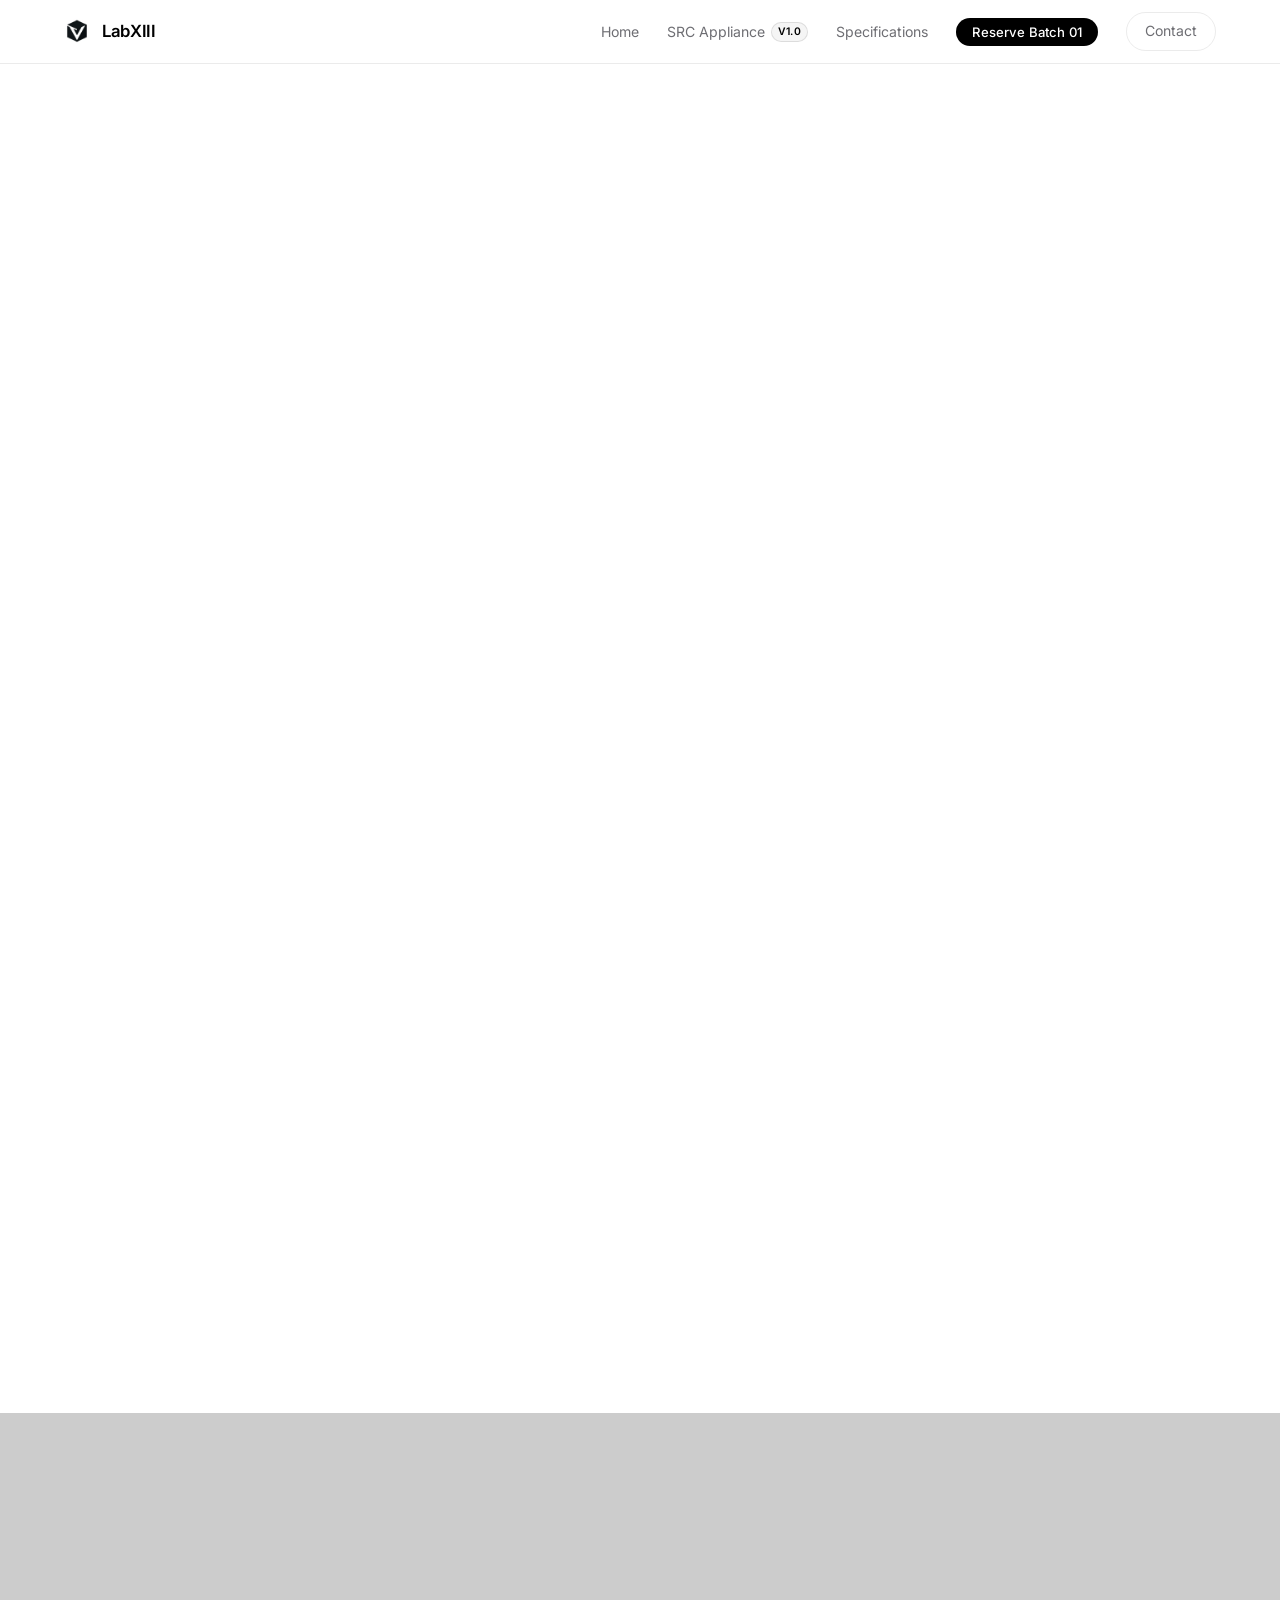
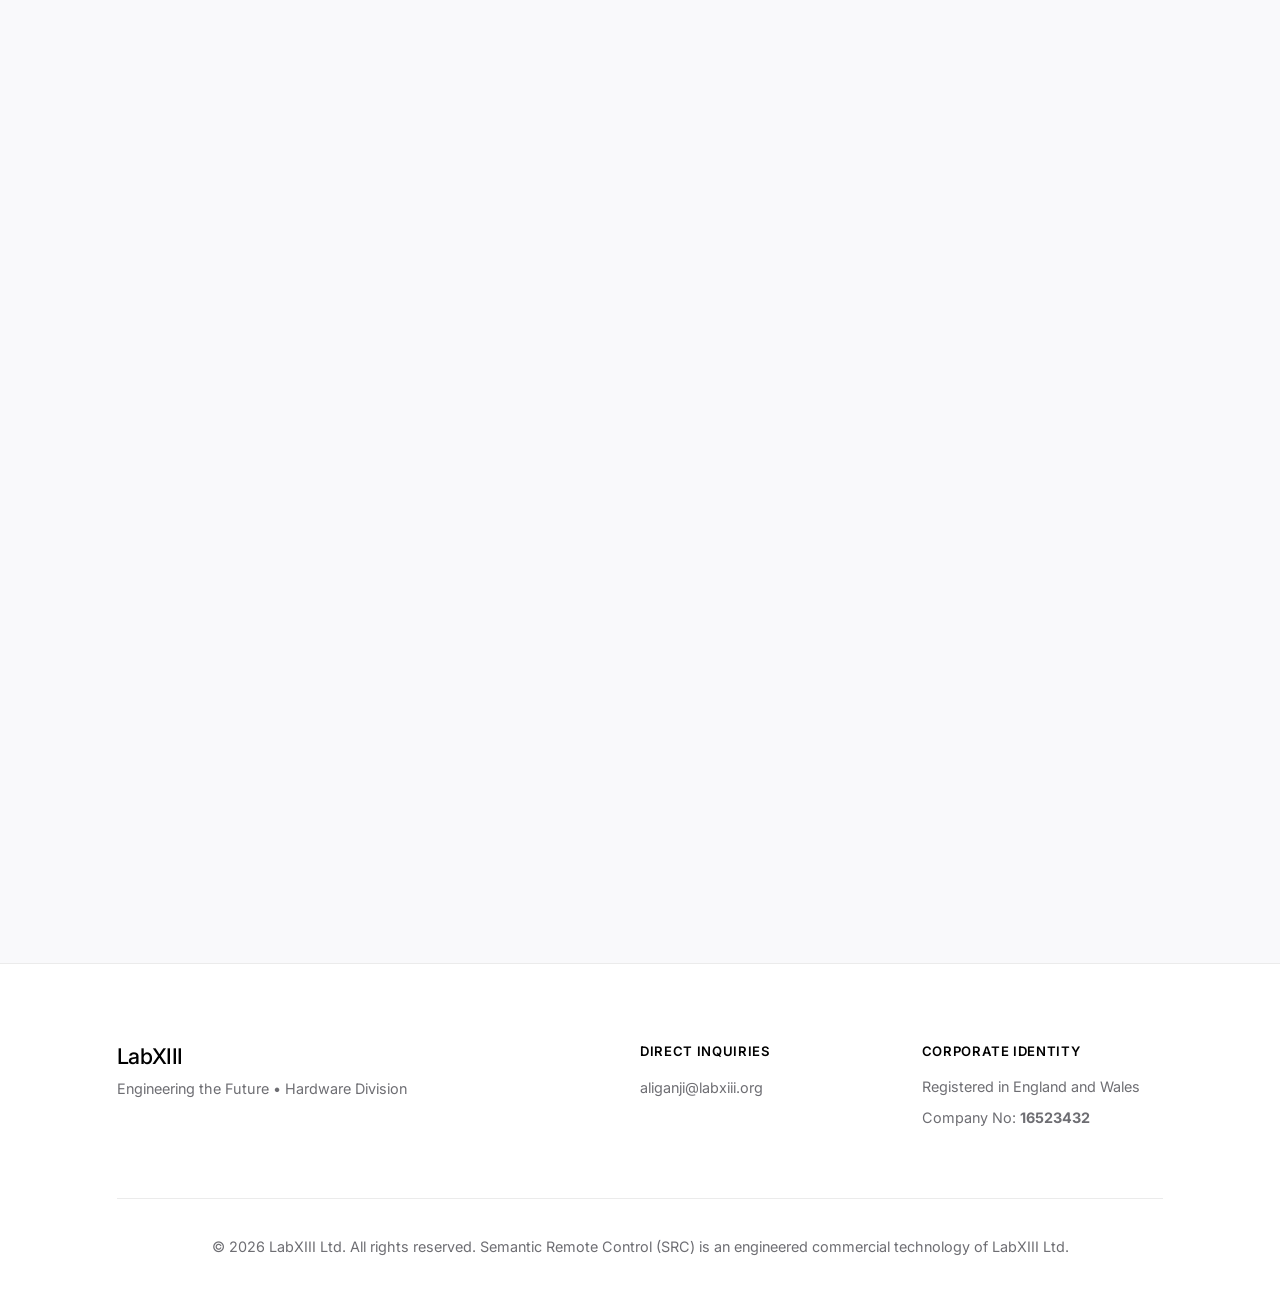
<file: src.html>
<!DOCTYPE html>
<html lang="en">
<head>
    <meta charset="UTF-8">
    <meta name="viewport" content="width=device-width, initial-scale=1.0">
    <title>Semantic Remote Control (SRC) | LabXIII Hardware</title>
    <meta name="description" content="Semantic Remote Control (SRC) by LabXIII Ltd. Hardware-level AI orchestration appliance for air-gapped systems and sub-OS firmware environments.">
    <meta name="author" content="LabXIII Ltd">
    <meta property="og:title" content="Semantic Remote Control (SRC) — Hardware AI Orchestration">
    <meta property="og:description" content="Grant foundation models physical eyes, hands, and governance over air-gapped and sub-OS systems.">
    <meta property="og:url" content="https://labxiii.org/src.html">
    <meta property="og:type" content="product">
    <meta property="og:image" content="https://labxiii.org/src-hardware.jpg">
    
    <!-- Google Fonts -->
    <link rel="preconnect" href="https://fonts.googleapis.com">
    <link rel="preconnect" href="https://fonts.gstatic.com" crossorigin>
    <link href="https://fonts.googleapis.com/css2?family=Inter:wght@300;400;500;600;700&family=JetBrains+Mono:wght@400;500&display=swap" rel="stylesheet">
    
    <!-- Custom CSS -->
    <link rel="stylesheet" href="style.css">
    <style>
        .page-hero {
            padding: 160px 0 80px;
            text-align: center;
        }
        .hero-tag {
            display: inline-flex;
            align-items: center;
            gap: 8px;
            background: rgba(249, 115, 22, 0.12);
            border: 1px solid var(--border-subtle);
            padding: 6px 16px;
            border-radius: 30px;
            font-size: 0.85rem;
            font-family: var(--font-heading);
            color: var(--text-muted);
            margin-bottom: 20px;
        }
        .main-headline {
            font-size: clamp(2.5rem, 6vw, 4.5rem);
            line-height: 1.1;
            margin-bottom: 20px;
            font-weight: 800;
        }
        .lead-text {
            font-size: 1.25rem;
            color: var(--text-muted);
            max-width: 800px;
            margin: 0 auto 36px;
            line-height: 1.6;
        }
        .hero-actions {
            display: flex;
            gap: 16px;
            justify-content: center;
            flex-wrap: wrap;
        }
        .tech-table {
            width: 100%;
            border-collapse: collapse;
            margin-top: 24px;
            font-size: 0.95rem;
        }
        .tech-table th, .tech-table td {
            padding: 14px 18px;
            text-align: left;
            border-bottom: 1px solid var(--border-glass);
        }
        .tech-table th {
            color: var(--text-muted);
            font-family: var(--font-heading);
            font-size: 0.85rem;
            text-transform: uppercase;
            letter-spacing: 0.5px;
        }
        .tech-table td {
            color: var(--text-main);
        }
    </style>
</head>
<body>

    <!-- Navigation -->
    <nav class="navbar" id="navbar">
        <div class="nav-container">
            <div class="logo">
                <a href="index.html" style="display:flex; align-items:center; gap:12px;">
                    <img src="logo.png" alt="LabXIII Logo">
                    <span class="company-name">LabXIII</span>
                </a>
            </div>
            <ul class="nav-links">
                <li><a href="index.html">Home</a></li>
                <li><a href="index.html#src-product" class="nav-highlight">SRC Appliance <span class="nav-badge">V1.0</span></a></li>
                <li><a href="#specs">Specifications</a></li>
                <li><a href="#preorder" class="btn-preorder-nav" onclick="openPreorderModal(event)">Reserve Batch 01</a></li>
                <li><a href="index.html#contact" class="btn-primary-outline">Contact</a></li>
            </ul>
        </div>
    </nav>

    <!-- Page Hero -->
    <header class="page-hero">
        <div class="container reveal">
            <div class="hero-tag">
                <span class="pill-dot"></span>
                OFFICIAL PRODUCT SPECIFICATION &bull; COMMERCIAL APPLIANCE
            </div>
            <h1 class="main-headline">Semantic Remote Control</h1>
            <p class="lead-text">
                The world's first open Model Context Protocol (MCP) appliance delivering sub-OS visual cognition, USB HID actuation, and hardware-isolated governance for air-gapped computational assets.
            </p>
            <div class="hero-actions">
                <button class="btn-accent" onclick="openPreorderModal(event)">Reserve Priority Pre-Order (Batch 01)</button>
                <a href="https://github.com/Z23599848/src" target="_blank" rel="noopener noreferrer" class="btn-secondary">Open-Source Repository</a>
            </div>
        </div>
    </header>

    <!-- Hardware Visual & Details -->
    <section style="padding: 40px 0 100px;">
        <div class="container">
            <div class="product-grid" style="margin-top:0;">
                
                <div class="product-visual-wrap reveal">
                    <img src="src-hardware-device.png" alt="SRC Commercial Enclosure Product Photograph" class="product-main-img" style="height:440px;">
                    <div class="product-status-overlay">
                        <span class="pill-dot" style="background:#10b981; box-shadow:0 0 8px #10b981;"></span>
                        ANODIZED SPACE-GRAY CHASSIS
                    </div>
                    <div class="oled-simulation">
                        <span>SRC v1.0 • AI LINK ACTIVE • 60 RPM</span>
                        <div class="oled-indicators">
                            <span class="led"><span class="led-dot led-pwr"></span> PWR</span>
                            <span class="led"><span class="led-dot led-ai"></span> AI</span>
                            <span class="led"><span class="led-dot led-kvm"></span> KVM</span>
                        </div>
                    </div>
                </div>

                <div class="product-content reveal">
                    <h3>Enterprise Hardware Architecture</h3>
                    <p class="product-lead">Zero Software Ingress &bull; Physical Bus Isolation</p>
                    <p class="product-desc">
                        Conventional automation tools fail when operating systems crash, storage corrupts, or networks are physically severed. The SRC appliance acts as a synthetic human operator sitting directly in front of the machine with a screen and keyboard.
                    </p>

                    <div class="feature-cards-grid">
                        <div class="feature-card-mini">
                            <div class="f-title">🖥️ 1080p60 Hardware Capture</div>
                            <div class="f-desc">WaveShare HDMI-to-CSI2 hardware bridge with &lt;80ms frame ingestion latency.</div>
                        </div>
                        <div class="feature-card-mini">
                            <div class="f-title">⌨️ Zero-Driver USB Emulation</div>
                            <div class="f-desc">Hardware USB OTG HID stack natively recognized as keyboard &amp; mouse by any BIOS.</div>
                        </div>
                        <div class="feature-card-mini">
                            <div class="f-title">📡 Out-of-Band Cellular Link</div>
                            <div class="f-desc">Dedicated 4G/LTE connectivity ensures administrative reach without host network access.</div>
                        </div>
                        <div class="feature-card-mini">
                            <div class="f-title">🔋 Dual UPS Battery Reserve</div>
                            <div class="f-desc">Independent power buffer prevents controller brownout during target host power cycling.</div>
                        </div>
                    </div>

                    <div class="preorder-banner-box">
                        <div class="preorder-meta-row">
                            <div class="preorder-batch-badge">
                                <span>📦 Production Batch 01 Allocation</span>
                            </div>
                            <div class="preorder-terms">
                                <strong>Zero Deposit Today</strong> &bull; Q1 2027
                            </div>
                        </div>
                        <button class="btn-accent" onclick="openPreorderModal(event)" style="width:100%;">
                            Reserve Your Commercial Unit &rarr;
                        </button>
                    </div>

                </div>

            </div>
        </div>
    </section>

    <!-- Technical Specifications Section -->
    <section id="specs" style="padding: 80px 0; background: rgba(0,0,0,0.2); border-top: 1px solid var(--border-glass);">
        <div class="container reveal">
            <h2 class="section-title">Technical Specifications</h2>
            <div class="glass" style="padding: 24px; border-radius: 12px; overflow-x: auto;">
                <table class="tech-table">
                    <thead>
                        <tr>
                            <th>Subsystem</th>
                            <th>Specification</th>
                            <th>Operational Benefit</th>
                        </tr>
                    </thead>
                    <tbody>
                        <tr>
                            <td><strong>Chassis &amp; Thermal</strong></td>
                            <td>CNC-Milled 6061-T6 Anodized Aluminum (Space-Gray)</td>
                            <td>Fanless passive convection, zero acoustic noise, rugged industrial durability</td>
                        </tr>
                        <tr>
                            <td><strong>Video Engine</strong></td>
                            <td>HDMI 1.4 Ingestion via dedicated CSI-2 Hardware Bus</td>
                            <td>1080p @ 60 FPS / 720p @ 60 FPS, hardware MJPEG compression (&lt;80ms capture latency)</td>
                        </tr>
                        <tr>
                            <td><strong>Actuation Stack</strong></td>
                            <td>Hardware USB OTG Type-C HID Emulation</td>
                            <td>Full keycode coverage (BIOS navigation, UEFI boot selection, modifier combinations)</td>
                        </tr>
                        <tr>
                            <td><strong>AI Protocol</strong></td>
                            <td>Model Context Protocol (MCP) over stdio JSON-RPC</td>
                            <td>Native plug-and-play compatibility with Claude Desktop, OpenHands, and Agent SDKs</td>
                        </tr>
                        <tr>
                            <td><strong>Safety Architecture</strong></td>
                            <td>Dual-Tier Hardened Bridge Proxy (timing-safe auth, 60 RPM limiter)</td>
                            <td>Immune to prompt injection escalation; AI agent never receives root hardware credentials</td>
                        </tr>
                        <tr>
                            <td><strong>Emergency Link</strong></td>
                            <td>Pimoroni Clipper LTE/4G HAT + Fallback pgrok cryptographic tunnel</td>
                            <td>Out-of-band disaster reachability during total facility network outages</td>
                        </tr>
                        <tr>
                            <td><strong>Battery Protection</strong></td>
                            <td>Waveshare UPS HAT with dynamic voltage monitoring</td>
                            <td>Continuous controller uptime across host cold reboots and power resets</td>
                        </tr>
                    </tbody>
                </table>
            </div>
        </div>
    </section>


    <!-- Architectural Resilience Matrix (Directly from FYP Poster Data) -->
    <section id="resilience" style="padding: 80px 0; background: var(--bg-subtle); border-top: 1px solid var(--border-subtle);">
        <div class="container reveal">
            <span class="badge-tag" style="margin-bottom: 12px;">
                <span class="pill-dot"></span>
                ARCHITECTURAL CAPABILITY BENCHMARK (BY DESIGN)
            </span>
            <h2 class="section-title">In-Band vs. Out-of-Band Resilience</h2>
            <p class="section-text" style="max-width: 820px; margin-bottom: 32px;">
                Demonstrating why conventional software-only automation collapses during critical failures, and how SRC's hardware-layer closed loop guarantees administrative reach.
            </p>

            <div class="glass" style="padding: 24px; border-radius: 12px; overflow-x: auto; margin-bottom: 48px;">
                <table class="tech-table">
                    <thead>
                        <tr>
                            <th>Scenario / Architectural Feature</th>
                            <th>In-Band (SSH / Ansible / Cloud API)</th>
                            <th>Blind Hardware (BadUSB / Rubber Ducky)</th>
                            <th>SRC Out-of-Band Appliance</th>
                        </tr>
                    </thead>
                    <tbody>
                        <tr>
                            <td><strong>BIOS / UEFI Firmware Setup</strong></td>
                            <td><span style="color:#ef4444; font-weight:600;">✗ Fails</span> — Target OS stack not yet loaded</td>
                            <td><span style="color:#f59e0b; font-weight:600;">⚠ Blind</span> — Keystrokes sent without visual feedback</td>
                            <td><span style="color:#10b981; font-weight:600;">✓ Full OOB Control</span> — Visual OCR + USB HID keystrokes</td>
                        </tr>
                        <tr>
                            <td><strong>Target Network Interface Down</strong></td>
                            <td><span style="color:#ef4444; font-weight:600;">✗ Connection Lost</span> — All management agents unreachable</td>
                            <td><span style="color:#f59e0b; font-weight:600;">⚠ Blind</span> — No verification of network recovery</td>
                            <td><span style="color:#10b981; font-weight:600;">✓ Isolated Video Path</span> — Independent 4G/OOB management link</td>
                        </tr>
                        <tr>
                            <td><strong>Kernel Panic / BSOD / Bootloader Corruption</strong></td>
                            <td><span style="color:#ef4444; font-weight:600;">✗ Daemon Dead</span> — Target user-space crashed</td>
                            <td><span style="color:#ef4444; font-weight:600;">✗ Ignored</span> — Crash screens halt script execution</td>
                            <td><span style="color:#10b981; font-weight:600;">✓ OCR Diagnostic</span> — Multimodal VLM parses kernel stack traces</td>
                        </tr>
                        <tr>
                            <td><strong>Real-Time Visual State Verification</strong></td>
                            <td><span style="color:#ef4444; font-weight:600;">✗ None</span> — Relies solely on command exit codes</td>
                            <td><span style="color:#ef4444; font-weight:600;">✗ None</span> — Unidirectional open-loop injection</td>
                            <td><span style="color:#10b981; font-weight:600;">✓ Continuous 1080p60</span> — ReAct loop re-captures after every keypress</td>
                        </tr>
                        <tr>
                            <td><strong>Root Credential Isolation</strong></td>
                            <td><span style="color:#f59e0b; font-weight:600;">⚠ Direct Exposure</span> — AI agent holds direct root SSH keys</td>
                            <td><span style="color:#ef4444; font-weight:600;">✗ Burned</span> — Plaintext keys baked into device payloads</td>
                            <td><span style="color:#10b981; font-weight:600;">✓ Local Security Proxy</span> — LLM never receives root hardware keys</td>
                        </tr>
                    </tbody>
                </table>
            </div>

            <!-- Buyer & Investor Procurement Section -->
            <div class="editions-container">
                <div class="editions-title-row">
                    <div>
                        <span class="badge-tag" style="margin-bottom:8px;">COMMERCIAL PROCUREMENT &amp; INVESTMENT</span>
                        <h3 style="font-size:1.6rem; font-weight:600; color:var(--text-main);">Reserve Hardware or Inquire for Enterprise Fleet</h3>
                    </div>
                    <div>
                        <span style="font-size:0.9rem; color:var(--text-muted);">Batch 01 Delivery: Q1 2027</span>
                    </div>
                </div>

                <div class="editions-grid">
                    <div class="edition-card">
                        <span class="edition-tier">Developer &bull; Turnkey Node</span>
                        <h4 class="edition-name">SRC Developer Evaluation Kit</h4>
                        <p class="edition-desc">Turnkey single-node hardware unit for AI research labs, automated physical testbeds, and systems engineers.</p>
                        <ul class="edition-features">
                            <li>Pre-configured PiKVM v2 + TC358743 HDMI-CSI bridge</li>
                            <li>Native stdio MCP server for Claude Desktop / OpenHands</li>
                            <li>Zero target machine software installation</li>
                        </ul>
                        <button class="btn-primary" onclick="openPreorderModal(event)" style="width:100%; font-size:0.85rem; padding:10px;">Pre-Order ($0 Deposit)</button>
                    </div>

                    <div class="edition-card" style="border-color: rgba(59, 130, 246, 0.4); background: var(--bg-card-hover);">
                        <span class="edition-tier" style="color:#38bdf8;">Enterprise &bull; Datacenter Fleet</span>
                        <h4 class="edition-name">Enterprise SRE Rack Cluster</h4>
                        <p class="edition-desc">High-density 1U rackmount appliance orchestrating out-of-band recovery across multi-server datacenter aisles.</p>
                        <ul class="edition-features">
                            <li>Multi-target HDMI matrix &amp; USB HID multiplexing</li>
                            <li>Integrated 4G/LTE cellular out-of-band uplink</li>
                            <li>ATX power relay interlock with human gating</li>
                        </ul>
                        <button class="btn-accent" onclick="openPreorderModal(event)" style="width:100%; font-size:0.85rem; padding:10px;">Request Enterprise Allocation</button>
                    </div>

                    <div class="edition-card">
                        <span class="edition-tier">Strategic &bull; Seed Round</span>
                        <h4 class="edition-name">Investor &amp; Research Partnership</h4>
                        <p class="edition-desc">LabXIII Ltd is scaling Batch 01 manufacturing, enterprise pilot programs, and sovereign defense research partnerships.</p>
                        <ul class="edition-features">
                            <li>Commercial IP &amp; hardware appliance licensing</li>
                            <li>Enterprise SLA and custom MCP tool development</li>
                            <li>University of Roehampton research heritage</li>
                        </ul>
                        <a href="mailto:aliganji@labxiii.org?subject=Investor%20%26%20Partnership%20Inquiry%20-%20SRC" class="btn-secondary" style="width:100%; font-size:0.85rem; padding:10px; text-align:center;">Contact Founder</a>
                    </div>
                </div>
            </div>

            <!-- Research Poster Banner -->
            <div class="poster-banner" style="margin-top: 36px;">
                <div class="poster-banner-info">
                    <span class="badge-tag" style="background:rgba(255,255,255,0.08); margin-bottom:8px;">ACADEMIC RESEARCH &amp; VERIFICATION</span>
                    <h3>Official Final Year Project Research Poster</h3>
                    <p>
                        Download the formal academic poster detailing the theoretical limitations of in-band control, the multi-tier safety architecture, and IEEE references.
                    </p>
                </div>
                <div class="poster-banner-actions">
                    <a href="src-poster.pdf" target="_blank" class="btn-accent" style="display:inline-flex; align-items:center; gap:8px;">
                        <span>📄 Download Academic Poster (PDF)</span>
                    </a>
                    <a href="https://github.com/Z23599848/src" target="_blank" rel="noopener noreferrer" class="btn-secondary">
                        <span>GitHub Repository</span>
                    </a>
                </div>
            </div>

        </div>
    </section>


    <!-- Pre-Order Modal -->
    <div id="preorder-modal" class="modal-backdrop">
        <div class="modal-window">
            <button class="modal-close-btn" onclick="closePreorderModal()" aria-label="Close modal">&times;</button>
            
            <div id="preorder-form-container">
                <div class="modal-header">
                    <span class="badge-tag" style="margin-bottom:8px;">PRIORITY RESERVATION</span>
                    <h3>Reserve Semantic Remote Control</h3>
                    <p>Secure your Batch 01 allocation. Zero upfront deposit required today. Priority shipping begins Q1 2027.</p>
                </div>

                <form id="preorder-form" onsubmit="handlePreorderSubmit(event)">
                    <div class="form-row">
                        <div class="form-group">
                            <label for="po-name">Full Name *</label>
                            <input type="text" id="po-name" class="form-control" placeholder="Dr. Jane Doe" required>
                        </div>
                        <div class="form-group">
                            <label for="po-email">Corporate / Work Email *</label>
                            <input type="email" id="po-email" class="form-control" placeholder="jane.doe@enterprise.com" required>
                        </div>
                    </div>

                    <div class="form-row">
                        <div class="form-group">
                            <label for="po-org">Organization / Institution *</label>
                            <input type="text" id="po-org" class="form-control" placeholder="Defense Lab / Datacenter Inc." required>
                        </div>
                        <div class="form-group">
                            <label for="po-units">Allocation Request *</label>
                            <select id="po-units" class="form-control" required>
                                <option value="1 Unit (Evaluation)">1 Unit — Evaluation &amp; Dev Kit</option>
                                <option value="2-5 Units (Pilot)">2–5 Units — Pilot Deployment</option>
                                <option value="10-25 Units (Datacenter)">10–25 Units — Datacenter Cluster</option>
                                <option value="Enterprise Fleet (25+)">&gt; 25 Units — Enterprise Fleet Allocation</option>
                            </select>
                        </div>
                    </div>

                    <div class="form-group">
                        <label for="po-usecase">Primary Deployment Environment</label>
                        <select id="po-usecase" class="form-control">
                            <option value="Air-Gapped Infrastructure">Air-Gapped / Classified Computational Infrastructure</option>
                            <option value="Datacenter Bare-Metal Automation">Datacenter Cold-Boot &amp; OS Provisioning</option>
                            <option value="Autonomous AI Lab Automation">Autonomous Physical AI Lab Automation</option>
                            <option value="Emergency Disaster Recovery">Emergency Kernel &amp; Remote Disaster Recovery</option>
                            <option value="Academic & Research">Academic &amp; Systems Research</option>
                        </select>
                    </div>

                    <div class="form-group">
                        <label for="po-notes">Technical Requirements or Custom Firmware Needs</label>
                        <textarea id="po-notes" class="form-control" rows="2" placeholder="e.g., custom MCP tools, IPMI/Redfish fallback, specific enclosure brackets..."></textarea>
                    </div>

                    <div class="form-footer">
                        <button type="submit" class="btn-accent" style="width:100%; padding:14px; font-size:1rem;">
                            Confirm Priority Pre-Order Allocation &rarr;
                        </button>
                        <p class="form-notice">
                            🔒 By reserving, your allocation is registered directly with LabXIII Ltd (Company No: 16523432). No payment is taken until product dispatch.
                        </p>
                    </div>
                </form>
            </div>

            <!-- Confirmation View -->
            <div id="preorder-confirmation" class="confirmation-card">
                <div class="confirm-icon">✓</div>
                <h3>Allocation Reserved!</h3>
                <p style="color:var(--text-muted); font-size:0.95rem; margin-top:6px;">
                    Thank you. Your early-adopter reservation for the Semantic Remote Control (SRC) has been formally registered with LabXIII Engineering.
                </p>
                <div>
                    <span class="confirm-res-id" id="confirmed-res-code">SRC-B1-84920</span>
                </div>
                <p style="font-size:0.85rem; color:var(--text-muted); line-height:1.6; max-width:440px; margin:0 auto 24px;">
                    A dispatch record has been queued for <strong id="confirmed-email-display" style="color:var(--text-main);"></strong>. We will contact your organization prior to Q1 2027 delivery with shipping logistics and firmware provisioning credentials.
                </p>
                <div style="display:flex; justify-content:center; gap:12px;">
                    <button class="btn-primary" onclick="closePreorderModal()">Close Window</button>
                    <a id="email-confirmation-link" href="#" class="btn-secondary" style="font-size:0.85rem; padding:10px 20px;">Email Copy to Myself</a>
                </div>
            </div>

        </div>
    </div>

    <!-- Footer -->
    <footer class="footer">
        <div class="container">
            <div class="footer-grid">
                <div class="footer-brand">
                    <h2>LabXIII</h2>
                    <p>Engineering the Future &bull; Hardware Division</p>
                </div>
                <div class="footer-contact">
                    <h4>Direct Inquiries</h4>
                    <a href="mailto:aliganji@labxiii.org" class="email-link">aliganji@labxiii.org</a>
                </div>
                <div class="footer-legal">
                    <h4>Corporate Identity</h4>
                    <p>Registered in England and Wales</p>
                    <p>Company No: <strong>16523432</strong></p>
                </div>
            </div>
            <div class="footer-bottom">
                <p>&copy; 2026 LabXIII Ltd. All rights reserved. Semantic Remote Control (SRC) is an engineered commercial technology of LabXIII Ltd.</p>
            </div>
        </div>
    </footer>

    <script src="app.js"></script>
</body>
</html>
</file>
<file: style.css>
/* ==========================================================================
   LABXIII LTD — OPENAI MINIMALIST DESIGN SYSTEM
   Ultra-clean typography, deep rich black, hairline borders, and pill geometry.
   ========================================================================== */

:root {
    /* Dark Theme (OpenAI Signature Palette) */
    --bg-color: #000000;
    --bg-subtle: #080808;
    --bg-card: #0d0d0d;
    --bg-card-hover: #141414;
    --border-subtle: rgba(255, 255, 255, 0.09);
    --border-hover: rgba(255, 255, 255, 0.22);
    --text-main: #ffffff;
    --text-muted: #8e8e93;
    --text-dim: #5c5c62;
    --accent: #ffffff;
    --accent-contrast: #000000;
    --badge-bg: rgba(255, 255, 255, 0.05);
    --badge-border: rgba(255, 255, 255, 0.12);
    --nav-bg: rgba(0, 0, 0, 0.75);
    --logo-filter: invert(1);
    
    --font-heading: 'Inter', -apple-system, BlinkMacSystemFont, 'Segoe UI', Roboto, sans-serif;
    --font-body: 'Inter', -apple-system, BlinkMacSystemFont, 'Segoe UI', Roboto, sans-serif;
    --font-mono: 'JetBrains Mono', monospace;
    
    --nav-height: 64px;
    --radius-pill: 9999px;
    --radius-card: 16px;
    --radius-sm: 8px;
    --transition: all 0.2s cubic-bezier(0.16, 1, 0.3, 1);
}

[data-theme="light"] {
    --bg-color: #ffffff;
    --bg-subtle: #f9f9fb;
    --bg-card: #f4f4f6;
    --bg-card-hover: #ececee;
    --border-subtle: rgba(0, 0, 0, 0.08);
    --border-hover: rgba(0, 0, 0, 0.2);
    --text-main: #000000;
    --text-muted: #6e6e73;
    --text-dim: #999999;
    --accent: #000000;
    --accent-contrast: #ffffff;
    --badge-bg: rgba(0, 0, 0, 0.04);
    --badge-border: rgba(0, 0, 0, 0.1);
    --nav-bg: rgba(255, 255, 255, 0.8);
    --logo-filter: invert(0);
}

* {
    margin: 0;
    padding: 0;
    box-sizing: border-box;
}

html {
    scroll-behavior: smooth;
    font-size: 16px;
}

body {
    background-color: var(--bg-color);
    color: var(--text-main);
    font-family: var(--font-body);
    line-height: 1.6;
    overflow-x: hidden;
    -webkit-font-smoothing: antialiased;
    -moz-osx-font-smoothing: grayscale;
}

/* Typography — OpenAI Understated & Confident */
h1, h2, h3, h4 {
    font-family: var(--font-heading);
    font-weight: 500;
    letter-spacing: -0.035em;
    color: var(--text-main);
    line-height: 1.15;
}

/* Canvas Background */
#canvas-container {
    position: fixed;
    top: 0;
    left: 0;
    width: 100vw;
    height: 100vh;
    z-index: -2;
    pointer-events: none;
    background: var(--bg-color);
}

#bg-canvas {
    position: fixed;
    top: 0;
    left: 0;
    width: 100vw;
    height: 100vh;
    z-index: -1;
    pointer-events: none;
    opacity: 0.12;
}

/* Container */
.container {
    max-width: 1200px;
    margin: 0 auto;
    padding: 0 6%;
}

.glass {
    background: var(--bg-card);
    border: 1px solid var(--border-subtle);
    border-radius: var(--radius-card);
}

/* Links */
a {
    color: var(--text-main);
    text-decoration: none;
    transition: var(--transition);
}

/* Pill Buttons — OpenAI Pure Geometry */
.btn-primary {
    display: inline-flex;
    align-items: center;
    justify-content: center;
    background: var(--text-main);
    color: var(--bg-color) !important;
    padding: 11px 24px;
    font-family: var(--font-heading);
    font-weight: 500;
    border-radius: var(--radius-pill);
    font-size: 0.9rem;
    letter-spacing: -0.01em;
    border: 1px solid var(--text-main);
    cursor: pointer;
    transition: var(--transition);
}
.btn-primary:hover {
    opacity: 0.88;
    transform: translateY(-1px);
}

.btn-secondary {
    display: inline-flex;
    align-items: center;
    justify-content: center;
    background: rgba(255, 255, 255, 0.05);
    color: var(--text-main);
    padding: 11px 24px;
    font-family: var(--font-heading);
    font-weight: 400;
    border-radius: var(--radius-pill);
    border: 1px solid var(--border-subtle);
    font-size: 0.9rem;
    letter-spacing: -0.01em;
    cursor: pointer;
    transition: var(--transition);
}
[data-theme="light"] .btn-secondary {
    background: rgba(0, 0, 0, 0.04);
}
.btn-secondary:hover {
    border-color: var(--border-hover);
    background: rgba(255, 255, 255, 0.08);
}

.btn-primary-outline {
    display: inline-flex;
    align-items: center;
    padding: 7px 18px;
    border: 1px solid var(--border-subtle);
    border-radius: var(--radius-pill);
    font-size: 0.84rem;
    font-weight: 400;
    color: var(--text-muted);
}
.btn-primary-outline:hover {
    border-color: var(--border-hover);
    color: var(--text-main);
}

.btn-accent {
    display: inline-flex;
    align-items: center;
    justify-content: center;
    background: var(--text-main);
    color: var(--bg-color) !important;
    padding: 11px 26px;
    font-family: var(--font-heading);
    font-weight: 500;
    border-radius: var(--radius-pill);
    font-size: 0.9rem;
    letter-spacing: -0.01em;
    border: 1px solid var(--text-main);
    cursor: pointer;
    transition: var(--transition);
}
.btn-accent:hover {
    opacity: 0.88;
    transform: translateY(-1px);
}

/* Navigation Bar — OpenAI Translucent Blur */
.navbar {
    position: fixed;
    top: 0;
    width: 100%;
    height: var(--nav-height);
    display: flex;
    align-items: center;
    z-index: 100;
    background: var(--nav-bg);
    backdrop-filter: blur(20px);
    -webkit-backdrop-filter: blur(20px);
    border-bottom: 1px solid var(--border-subtle);
    transition: var(--transition);
}
.nav-container {
    width: 100%;
    max-width: 1300px;
    margin: 0 auto;
    padding: 0 5%;
    display: flex;
    justify-content: space-between;
    align-items: center;
}
.logo {
    display: flex;
    align-items: center;
    gap: 10px;
}
.logo img {
    width: 26px;
    height: 26px;
    border-radius: 50%;
    filter: var(--logo-filter);
    transition: var(--transition);
}
.company-name {
    font-family: var(--font-heading);
    font-weight: 600;
    font-size: 1.05rem;
    letter-spacing: -0.02em;
}
.nav-links {
    display: flex;
    list-style: none;
    gap: 28px;
    align-items: center;
}
.nav-links li a {
    font-size: 0.88rem;
    font-weight: 400;
    color: var(--text-muted);
}
.nav-links li a:hover {
    color: var(--text-main);
}
.nav-highlight {
    display: inline-flex;
    align-items: center;
    gap: 6px;
}
.nav-badge {
    background: var(--badge-bg);
    border: 1px solid var(--badge-border);
    color: var(--text-main) !important;
    font-size: 0.65rem;
    font-weight: 600;
    padding: 1px 6px;
    border-radius: var(--radius-pill);
    letter-spacing: 0.3px;
    text-transform: uppercase;
}
.btn-preorder-nav {
    background: var(--text-main) !important;
    color: var(--bg-color) !important;
    padding: 6px 16px !important;
    border-radius: var(--radius-pill) !important;
    font-weight: 500 !important;
    font-size: 0.82rem !important;
    transition: var(--transition);
}
.btn-preorder-nav:hover {
    opacity: 0.85;
}

/* Theme Toggle Button */
.theme-switch button {
    background: transparent;
    border: 1px solid var(--border-subtle);
    cursor: pointer;
    display: flex;
    align-items: center;
    justify-content: center;
    width: 34px;
    height: 34px;
    border-radius: 50%;
    padding: 7px;
    transition: var(--transition);
}
.theme-switch button:hover {
    border-color: var(--border-hover);
}
.theme-switch svg {
    width: 16px;
    height: 16px;
    fill: var(--text-main);
}

/* Hero Section */
.hero {
    min-height: 85vh;
    display: flex;
    flex-direction: column;
    justify-content: center;
    align-items: center;
    text-align: center;
    position: relative;
    padding: 140px 5% 60px;
}
.hero-content {
    max-width: 900px;
    display: flex;
    flex-direction: column;
    align-items: center;
}

/* Announcement Pill (OpenAI Style) */
.announcement-pill {
    display: inline-flex;
    align-items: center;
    gap: 8px;
    background: var(--badge-bg);
    border: 1px solid var(--badge-border);
    padding: 6px 16px;
    border-radius: var(--radius-pill);
    font-size: 0.84rem;
    color: var(--text-muted);
    margin-bottom: 28px;
    cursor: pointer;
    transition: var(--transition);
}
.announcement-pill:hover {
    border-color: var(--border-hover);
    color: var(--text-main);
}
.pill-dot {
    width: 6px;
    height: 6px;
    border-radius: 50%;
    background: #10b981;
}

.hero-title {
    font-size: clamp(3rem, 7.5vw, 5.6rem);
    line-height: 1.05;
    margin-bottom: 24px;
    font-weight: 500;
    letter-spacing: -0.04em;
    color: var(--text-main);
}
.hero-title .highlight {
    color: var(--text-muted);
    font-weight: 400;
}
.hero-subtitle {
    font-size: clamp(1.1rem, 2vw, 1.35rem);
    color: var(--text-muted);
    max-width: 680px;
    margin: 0 auto 36px;
    line-height: 1.55;
    font-weight: 400;
    letter-spacing: -0.015em;
}
.hero-cta {
    display: flex;
    gap: 12px;
    justify-content: center;
    flex-wrap: wrap;
}
.scroll-indicator {
    display: none;
}

/* Sections Common */
section {
    padding: 100px 0;
}
.section-title {
    font-size: 2.4rem;
    font-weight: 500;
    letter-spacing: -0.03em;
    margin-bottom: 16px;
    text-align: center;
}
.section-text {
    font-size: 1.15rem;
    color: var(--text-muted);
    max-width: 760px;
    margin: 0 auto;
    text-align: center;
    line-height: 1.7;
    letter-spacing: -0.01em;
}

/* ==========================================================================
   FLAGSHIP HARDWARE: SEMANTIC REMOTE CONTROL (SRC)
   ========================================================================== */
.product-section {
    padding: 110px 0;
    border-top: 1px solid var(--border-subtle);
    border-bottom: 1px solid var(--border-subtle);
    background: var(--bg-subtle);
}
.product-badge-header {
    text-align: center;
    margin-bottom: 14px;
}
.badge-tag {
    display: inline-flex;
    align-items: center;
    gap: 6px;
    background: var(--badge-bg);
    border: 1px solid var(--badge-border);
    color: var(--text-muted);
    padding: 4px 12px;
    border-radius: var(--radius-pill);
    font-size: 0.75rem;
    font-family: var(--font-mono);
    font-weight: 500;
    letter-spacing: 0.8px;
    text-transform: uppercase;
}

.product-grid {
    display: grid;
    grid-template-columns: 1.1fr 1fr;
    gap: 48px;
    align-items: center;
    margin-top: 56px;
}

.product-visual-wrap {
    position: relative;
    border-radius: 20px;
    overflow: hidden;
    background: #080808;
    border: 1px solid var(--border-subtle);
    box-shadow: 0 20px 80px rgba(0, 0, 0, 0.7);
    transition: var(--transition);
}
.product-visual-wrap:hover {
    border-color: var(--border-hover);
}
.product-main-img {
    width: 100%;
    height: 400px;
    object-fit: cover;
    display: block;
    transition: transform 0.6s cubic-bezier(0.16, 1, 0.3, 1);
}
.product-visual-wrap:hover .product-main-img {
    transform: scale(1.02);
}

.product-status-overlay {
    position: absolute;
    top: 16px;
    right: 16px;
    background: rgba(10, 10, 10, 0.85);
    backdrop-filter: blur(12px);
    border: 1px solid var(--border-subtle);
    border-radius: var(--radius-pill);
    padding: 5px 12px;
    display: flex;
    align-items: center;
    gap: 7px;
    font-family: var(--font-mono);
    font-size: 0.72rem;
    color: #e5e7eb;
}

.oled-simulation {
    background: #050505;
    border-top: 1px solid var(--border-subtle);
    padding: 12px 20px;
    display: flex;
    justify-content: space-between;
    align-items: center;
    font-family: var(--font-mono);
    font-size: 0.78rem;
    color: #cbd5e1;
}
.oled-indicators {
    display: flex;
    gap: 12px;
    font-size: 0.7rem;
}
.led {
    display: inline-flex;
    align-items: center;
    gap: 5px;
    color: var(--text-dim);
}
.led-dot {
    width: 6px;
    height: 6px;
    border-radius: 50%;
}
.led-pwr { background: #10b981; }
.led-ai  { background: #f59e0b; }
.led-kvm { background: #38bdf8; }

.product-content h3 {
    font-size: 2.2rem;
    font-weight: 500;
    letter-spacing: -0.03em;
    margin-bottom: 12px;
}
.product-lead {
    font-size: 1.1rem;
    color: var(--text-muted);
    font-weight: 400;
    margin-bottom: 16px;
    line-height: 1.45;
}
.product-desc {
    color: var(--text-muted);
    font-size: 0.98rem;
    line-height: 1.65;
    margin-bottom: 24px;
}

.feature-cards-grid {
    display: grid;
    grid-template-columns: 1fr 1fr;
    gap: 12px;
    margin-bottom: 28px;
}
.feature-card-mini {
    background: var(--bg-card);
    border: 1px solid var(--border-subtle);
    border-radius: 12px;
    padding: 14px 16px;
    transition: var(--transition);
}
.feature-card-mini:hover {
    border-color: var(--border-hover);
    background: var(--bg-card-hover);
}
.f-title {
    font-weight: 500;
    font-size: 0.88rem;
    color: var(--text-main);
    display: flex;
    align-items: center;
    gap: 6px;
    margin-bottom: 4px;
}
.f-desc {
    font-size: 0.78rem;
    color: var(--text-muted);
    line-height: 1.45;
}

.preorder-banner-box {
    background: var(--bg-card);
    border: 1px solid var(--border-subtle);
    border-radius: 16px;
    padding: 20px 24px;
    display: flex;
    flex-direction: column;
    gap: 16px;
}
.preorder-meta-row {
    display: flex;
    justify-content: space-between;
    align-items: center;
    flex-wrap: wrap;
    gap: 10px;
}
.preorder-batch-badge {
    font-weight: 500;
    font-size: 0.88rem;
    color: var(--text-main);
    display: flex;
    align-items: center;
    gap: 6px;
}
.preorder-terms {
    font-size: 0.82rem;
    color: var(--text-muted);
}
.preorder-cta-row {
    display: flex;
    gap: 12px;
    flex-wrap: wrap;
}

/* ==========================================================================
   DIVISIONS (SIC CODES) — MINIMALIST OPENAI STYLE
   ========================================================================== */
.divisions {
    padding: 100px 0;
}
.grid {
    display: grid;
    grid-template-columns: repeat(auto-fit, minmax(270px, 1fr));
    gap: 18px;
    margin-top: 48px;
}
.card {
    padding: 36px 30px;
    text-align: left;
    background: var(--bg-card);
    border: 1px solid var(--border-subtle);
    border-radius: var(--radius-card);
    transition: var(--transition);
    position: relative;
    overflow: hidden;
}
.card:hover {
    border-color: var(--border-hover);
    background: var(--bg-card-hover);
    transform: translateY(-2px);
}
.card-icon {
    margin-bottom: 24px;
    width: 32px;
    height: 32px;
    display: flex;
    align-items: center;
    justify-content: center;
}
.geo-icon {
    border: 1px solid var(--text-main);
    position: relative;
}
.geo-icon.triangle {
    width: 0; height: 0;
    border-left: 12px solid transparent;
    border-right: 12px solid transparent;
    border-bottom: 22px solid var(--text-main);
    background: transparent;
    border-top: none;
}
.geo-icon.square {
    width: 22px; height: 22px;
}
.geo-icon.hexagon {
    width: 22px; height: 22px;
    clip-path: polygon(25% 0%, 75% 0%, 100% 50%, 75% 100%, 25% 100%, 0% 50%);
    background: var(--text-main);
    border: none;
}
.geo-icon.diamond {
    width: 20px; height: 20px;
    transform: rotate(45deg);
}

.card-title {
    font-size: 1.25rem;
    font-weight: 500;
    margin-bottom: 12px;
}
.card-desc {
    color: var(--text-muted);
    font-size: 0.92rem;
    line-height: 1.6;
    margin-bottom: 24px;
}
.tag {
    display: inline-block;
    padding: 3px 8px;
    background: var(--badge-bg);
    border: 1px solid var(--badge-border);
    border-radius: var(--radius-pill);
    font-size: 0.72rem;
    font-family: var(--font-mono);
    color: var(--text-muted);
}

/* Leadership Profile */
.profile-card {
    display: flex;
    flex-wrap: wrap;
    align-items: center;
    gap: 44px;
    padding: 44px;
    max-width: 860px;
    margin: 48px auto 0;
    background: var(--bg-card);
    border: 1px solid var(--border-subtle);
    border-radius: var(--radius-card);
}
.profile-img {
    width: 140px;
    height: 140px;
    border-radius: 50%;
    border: 1px solid var(--border-subtle);
    padding: 6px;
    filter: grayscale(100%);
    transition: var(--transition);
}
.profile-card:hover .profile-img {
    filter: grayscale(0%);
}
.profile-info {
    flex: 1;
    min-width: 250px;
}
.profile-name {
    font-size: 1.8rem;
    font-weight: 500;
    margin-bottom: 6px;
}
.profile-role {
    color: var(--text-muted);
    font-size: 0.85rem;
    letter-spacing: 0.05em;
    text-transform: uppercase;
    margin-bottom: 14px;
}
.profile-bio {
    color: var(--text-muted);
    font-size: 0.95rem;
    line-height: 1.6;
    margin-bottom: 20px;
}
.link-btn {
    display: inline-flex;
    align-items: center;
    gap: 10px;
    font-size: 0.85rem;
    color: var(--text-main);
    border: 1px solid var(--border-subtle);
    padding: 8px 18px;
    border-radius: var(--radius-pill);
}
.link-btn:hover {
    border-color: var(--border-hover);
}
.linkedin-icon {
    width: 16px;
    height: 16px;
    fill: currentColor;
}

/* Footer — Understated & Minimal */
.footer {
    border-top: 1px solid var(--border-subtle);
    padding: 80px 0 40px;
    background: var(--bg-color);
}
.footer-grid {
    display: grid;
    grid-template-columns: 2fr 1fr 1fr;
    gap: 40px;
    margin-bottom: 60px;
}
.footer-brand h2 {
    font-size: 1.35rem;
    letter-spacing: -0.02em;
    margin-bottom: 8px;
}
.footer-brand p {
    color: var(--text-muted);
    font-size: 0.9rem;
}
.footer h4 {
    font-size: 0.82rem;
    font-weight: 600;
    color: var(--text-main);
    margin-bottom: 16px;
    text-transform: uppercase;
    letter-spacing: 0.05em;
}
.footer p, .footer a {
    color: var(--text-muted);
    font-size: 0.9rem;
    margin-bottom: 8px;
}
.email-link {
    font-size: 1rem;
    color: var(--text-main);
}
.email-link:hover {
    opacity: 0.8;
}
.footer-bottom {
    text-align: center;
    border-top: 1px solid var(--border-subtle);
    padding-top: 36px;
    color: var(--text-dim);
    font-size: 0.82rem;
}

/* Animations */
.reveal {
    opacity: 0;
    transform: translateY(20px);
    transition: opacity 0.6s cubic-bezier(0.16, 1, 0.3, 1), transform 0.6s cubic-bezier(0.16, 1, 0.3, 1);
}
.reveal.active {
    opacity: 1;
    transform: translateY(0);
}

/* ==========================================================================
   PRE-ORDER MODAL — OPENAI DIALOG DESIGN
   ========================================================================== */
.modal-backdrop {
    position: fixed;
    top: 0;
    left: 0;
    width: 100vw;
    height: 100vh;
    background: rgba(0, 0, 0, 0.8);
    backdrop-filter: blur(16px);
    -webkit-backdrop-filter: blur(16px);
    z-index: 999;
    display: none;
    align-items: center;
    justify-content: center;
    padding: 20px;
    opacity: 0;
    transition: opacity 0.25s ease;
}
.modal-backdrop.active {
    display: flex;
    opacity: 1;
}

.modal-window {
    background: #0d0d0d;
    border: 1px solid var(--border-subtle);
    border-radius: 20px;
    width: 100%;
    max-width: 580px;
    max-height: 90vh;
    overflow-y: auto;
    padding: 36px;
    position: relative;
    box-shadow: 0 30px 100px rgba(0, 0, 0, 0.85);
    transform: translateY(16px);
    transition: transform 0.25s cubic-bezier(0.16, 1, 0.3, 1);
}
[data-theme="light"] .modal-window {
    background: #ffffff;
}
.modal-backdrop.active .modal-window {
    transform: translateY(0);
}

.modal-close-btn {
    position: absolute;
    top: 20px;
    right: 20px;
    background: transparent;
    border: 1px solid var(--border-subtle);
    color: var(--text-muted);
    width: 30px;
    height: 30px;
    border-radius: 50%;
    cursor: pointer;
    display: flex;
    align-items: center;
    justify-content: center;
    font-size: 1rem;
    transition: var(--transition);
}
.modal-close-btn:hover {
    color: var(--text-main);
    border-color: var(--border-hover);
}

.modal-header h3 {
    font-size: 1.6rem;
    margin-bottom: 6px;
}
.modal-header p {
    font-size: 0.92rem;
    color: var(--text-muted);
    margin-bottom: 24px;
}

.form-group {
    margin-bottom: 16px;
}
.form-group label {
    display: block;
    font-size: 0.82rem;
    font-weight: 500;
    color: var(--text-main);
    margin-bottom: 6px;
}
.form-control {
    width: 100%;
    padding: 11px 14px;
    background: #141414;
    border: 1px solid var(--border-subtle);
    border-radius: var(--radius-sm);
    color: #ffffff;
    font-family: var(--font-body);
    font-size: 0.92rem;
    transition: var(--transition);
}
[data-theme="light"] .form-control {
    background: #f4f4f6;
    color: #000000;
}
.form-control:focus {
    outline: none;
    border-color: var(--text-main);
}
select.form-control option {
    background: #111111;
    color: #ffffff;
}

.form-row {
    display: grid;
    grid-template-columns: 1fr 1fr;
    gap: 14px;
}

.form-footer {
    margin-top: 22px;
    display: flex;
    flex-direction: column;
    gap: 10px;
}
.form-notice {
    font-size: 0.74rem;
    color: var(--text-dim);
    text-align: center;
}

.confirmation-card {
    text-align: center;
    padding: 24px 0;
    display: none;
}
.confirm-icon {
    width: 56px;
    height: 56px;
    border-radius: 50%;
    background: rgba(255, 255, 255, 0.06);
    border: 1px solid var(--border-subtle);
    color: var(--text-main);
    display: flex;
    align-items: center;
    justify-content: center;
    margin: 0 auto 16px;
    font-size: 1.5rem;
}
.confirm-res-id {
    font-family: var(--font-mono);
    font-size: 1.2rem;
    font-weight: 600;
    color: var(--text-main);
    background: var(--badge-bg);
    border: 1px solid var(--border-subtle);
    padding: 7px 16px;
    border-radius: var(--radius-pill);
    display: inline-block;
    margin: 12px 0 18px;
    letter-spacing: 0.5px;
}

@media (max-width: 860px) {
    .nav-links {
        display: none;
    }
    .hero-title {
        font-size: 2.8rem;
    }
    .product-grid {
        grid-template-columns: 1fr;
        gap: 32px;
    }
    .footer-grid {
        grid-template-columns: 1fr;
    }
    .profile-card {
        flex-direction: column;
        text-align: center;
        padding: 32px 20px;
    }
    .form-row {
        grid-template-columns: 1fr;
    }
}


/* ==========================================================================
   INVESTOR & COMMERCIAL BUYER SHOWCASE (POSTER INTEGRATION)
   ========================================================================== */

.investor-section {
    padding: 100px 0;
    background: var(--bg-color);
    border-top: 1px solid var(--border-subtle);
    border-bottom: 1px solid var(--border-subtle);
}

.investor-header {
    text-align: center;
    max-width: 820px;
    margin: 0 auto 50px;
}

.investor-grid {
    display: grid;
    grid-template-columns: repeat(3, 1fr);
    gap: 24px;
    margin-bottom: 48px;
}

.investor-card {
    background: var(--bg-card);
    border: 1px solid var(--border-subtle);
    border-radius: var(--radius-card);
    padding: 28px 24px;
    display: flex;
    flex-direction: column;
    transition: var(--transition);
}

.investor-card:hover {
    border-color: var(--border-hover);
    background: var(--bg-card-hover);
    transform: translateY(-2px);
}

.investor-card-tag {
    font-size: 0.75rem;
    font-family: var(--font-mono);
    text-transform: uppercase;
    color: var(--text-dim);
    letter-spacing: 0.5px;
    margin-bottom: 12px;
}

.investor-card-title {
    font-size: 1.35rem;
    font-weight: 600;
    color: var(--text-main);
    margin-bottom: 14px;
    line-height: 1.3;
}

.investor-card-body {
    font-size: 0.92rem;
    color: var(--text-muted);
    line-height: 1.65;
    flex: 1;
}

.investor-metrics-row {
    margin-top: 20px;
    padding-top: 16px;
    border-top: 1px solid var(--border-subtle);
    display: flex;
    justify-content: space-between;
    align-items: center;
}

.metric-big {
    font-size: 1.4rem;
    font-weight: 700;
    color: var(--text-main);
}

.metric-caption {
    font-size: 0.75rem;
    color: var(--text-dim);
}

/* Commercial Editions */
.editions-container {
    background: var(--bg-subtle);
    border: 1px solid var(--border-subtle);
    border-radius: var(--radius-card);
    padding: 36px 32px;
    margin-bottom: 40px;
}

.editions-title-row {
    display: flex;
    justify-content: space-between;
    align-items: flex-end;
    margin-bottom: 24px;
    flex-wrap: wrap;
    gap: 16px;
}

.editions-grid {
    display: grid;
    grid-template-columns: repeat(3, 1fr);
    gap: 20px;
}

.edition-card {
    background: var(--bg-card);
    border: 1px solid var(--border-subtle);
    border-radius: 12px;
    padding: 22px 20px;
    display: flex;
    flex-direction: column;
}

.edition-tier {
    font-size: 0.8rem;
    font-weight: 600;
    color: var(--text-muted);
    text-transform: uppercase;
    letter-spacing: 0.5px;
}

.edition-name {
    font-size: 1.2rem;
    font-weight: 600;
    color: var(--text-main);
    margin: 4px 0 10px;
}

.edition-desc {
    font-size: 0.85rem;
    color: var(--text-muted);
    line-height: 1.5;
    margin-bottom: 16px;
    flex: 1;
}

.edition-features {
    list-style: none;
    display: flex;
    flex-direction: column;
    gap: 6px;
    font-size: 0.8rem;
    color: var(--text-main);
    margin-bottom: 18px;
}

.edition-features li {
    display: flex;
    align-items: center;
    gap: 8px;
}

.edition-features li::before {
    content: "✓";
    color: #10b981;
    font-weight: bold;
}

/* Research Poster Banner */
.poster-banner {
    background: linear-gradient(135deg, rgba(37, 99, 235, 0.1) 0%, rgba(15, 23, 42, 0.4) 100%);
    border: 1px solid rgba(59, 130, 246, 0.25);
    border-radius: var(--radius-card);
    padding: 28px 32px;
    display: flex;
    justify-content: space-between;
    align-items: center;
    gap: 24px;
    flex-wrap: wrap;
}

.poster-banner-info h3 {
    font-size: 1.35rem;
    font-weight: 600;
    color: var(--text-main);
    margin-bottom: 6px;
}

.poster-banner-info p {
    font-size: 0.9rem;
    color: var(--text-muted);
    max-width: 600px;
    line-height: 1.5;
}

.poster-banner-actions {
    display: flex;
    gap: 12px;
    align-items: center;
}

@media (max-width: 900px) {
    .investor-grid, .editions-grid {
        grid-template-columns: 1fr;
    }
    .poster-banner {
        flex-direction: column;
        align-items: flex-start;
    }
}
</file>
